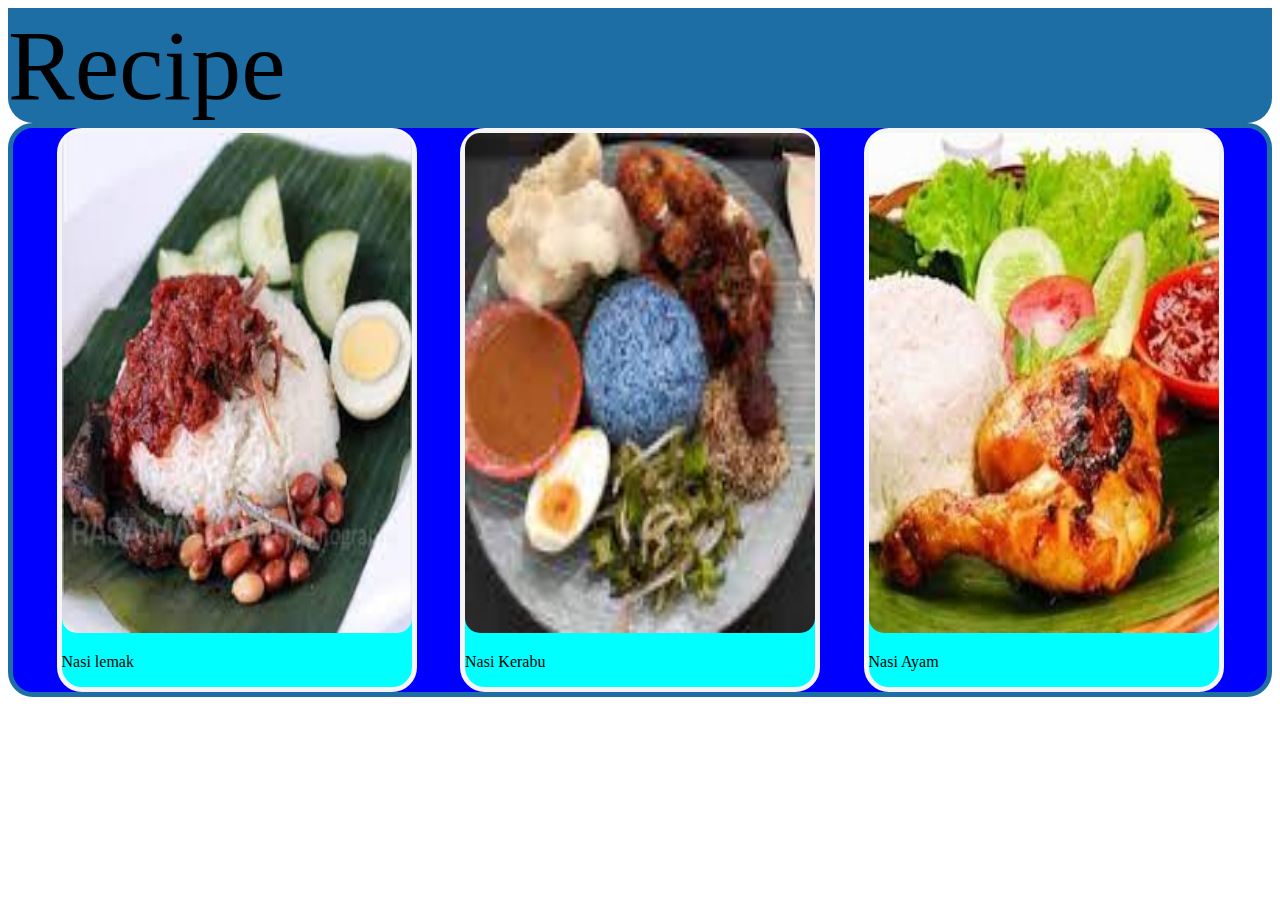
<file: index.html>
<!DOCTYPE html>
<html>
<head>
    <link rel="stylesheet" href="style.css"/>
    <div class="navbar">
        <a>Recipe</a>
    </div>
</head>
<body>
    <div class="container">
        <div class="item">
            <a href="recipes/nasilemak.html"><img src="images/nasilemak.jpg"></a>
            <p>Nasi lemak</p>
        </div>
        <div class="item">
            <a href="recipes/nasikerabu.html"><img src="images/nasikerabu.jpg"></a>
            <p>Nasi Kerabu</p>
        </div>
        <div class="item">
            <a href="recipes/nasiayam.html"><img src="images/nasiayam.jpg"></a>
            <p>Nasi Ayam</p>
        </div>
    </div>
</body>
</html>
</file>
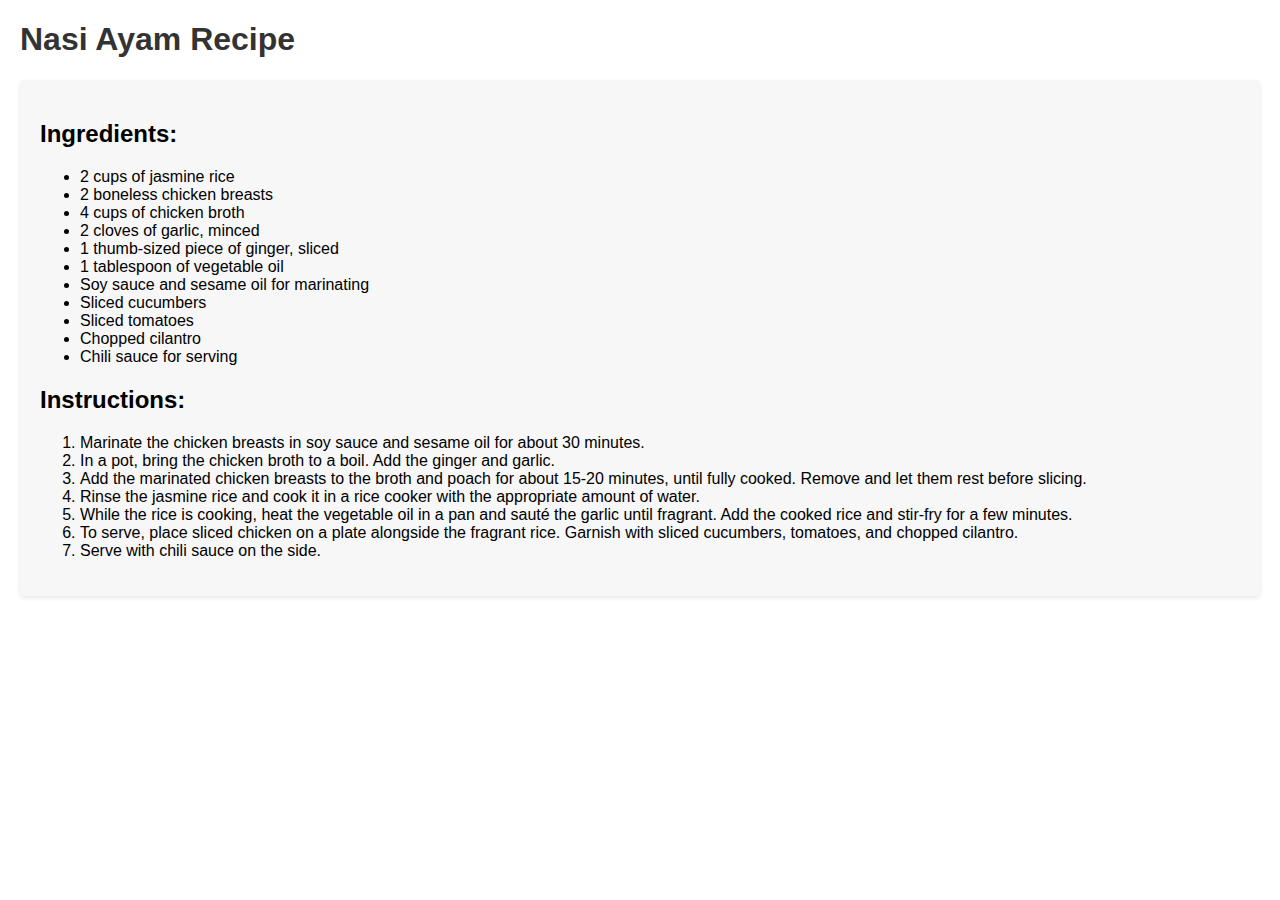
<file: recipes/nasiayam.html>
<!DOCTYPE html>
<html>
<head>
  <title>Nasi Ayam Recipe</title>
  <style>
    body {
      font-family: Arial, sans-serif;
      margin: 20px;
    }
    h1 {
      color: #333;
    }
    .recipe {
      background-color: #f7f7f7;
      padding: 20px;
      border-radius: 5px;
      box-shadow: 0 2px 4px rgba(0, 0, 0, 0.1);
    }
  </style>
</head>
<body>
  <h1>Nasi Ayam Recipe</h1>
  <div class="recipe">
    <h2>Ingredients:</h2>
    <ul>
      <li>2 cups of jasmine rice</li>
      <li>2 boneless chicken breasts</li>
      <li>4 cups of chicken broth</li>
      <li>2 cloves of garlic, minced</li>
      <li>1 thumb-sized piece of ginger, sliced</li>
      <li>1 tablespoon of vegetable oil</li>
      <li>Soy sauce and sesame oil for marinating</li>
      <li>Sliced cucumbers</li>
      <li>Sliced tomatoes</li>
      <li>Chopped cilantro</li>
      <li>Chili sauce for serving</li>
    </ul>
    <h2>Instructions:</h2>
    <ol>
      <li>Marinate the chicken breasts in soy sauce and sesame oil for about 30 minutes.</li>
      <li>In a pot, bring the chicken broth to a boil. Add the ginger and garlic.</li>
      <li>Add the marinated chicken breasts to the broth and poach for about 15-20 minutes, until fully cooked. Remove and let them rest before slicing.</li>
      <li>Rinse the jasmine rice and cook it in a rice cooker with the appropriate amount of water.</li>
      <li>While the rice is cooking, heat the vegetable oil in a pan and sauté the garlic until fragrant. Add the cooked rice and stir-fry for a few minutes.</li>
      <li>To serve, place sliced chicken on a plate alongside the fragrant rice. Garnish with sliced cucumbers, tomatoes, and chopped cilantro.</li>
      <li>Serve with chili sauce on the side.</li>
    </ol>
  </div>
</body>
</html>
</file>
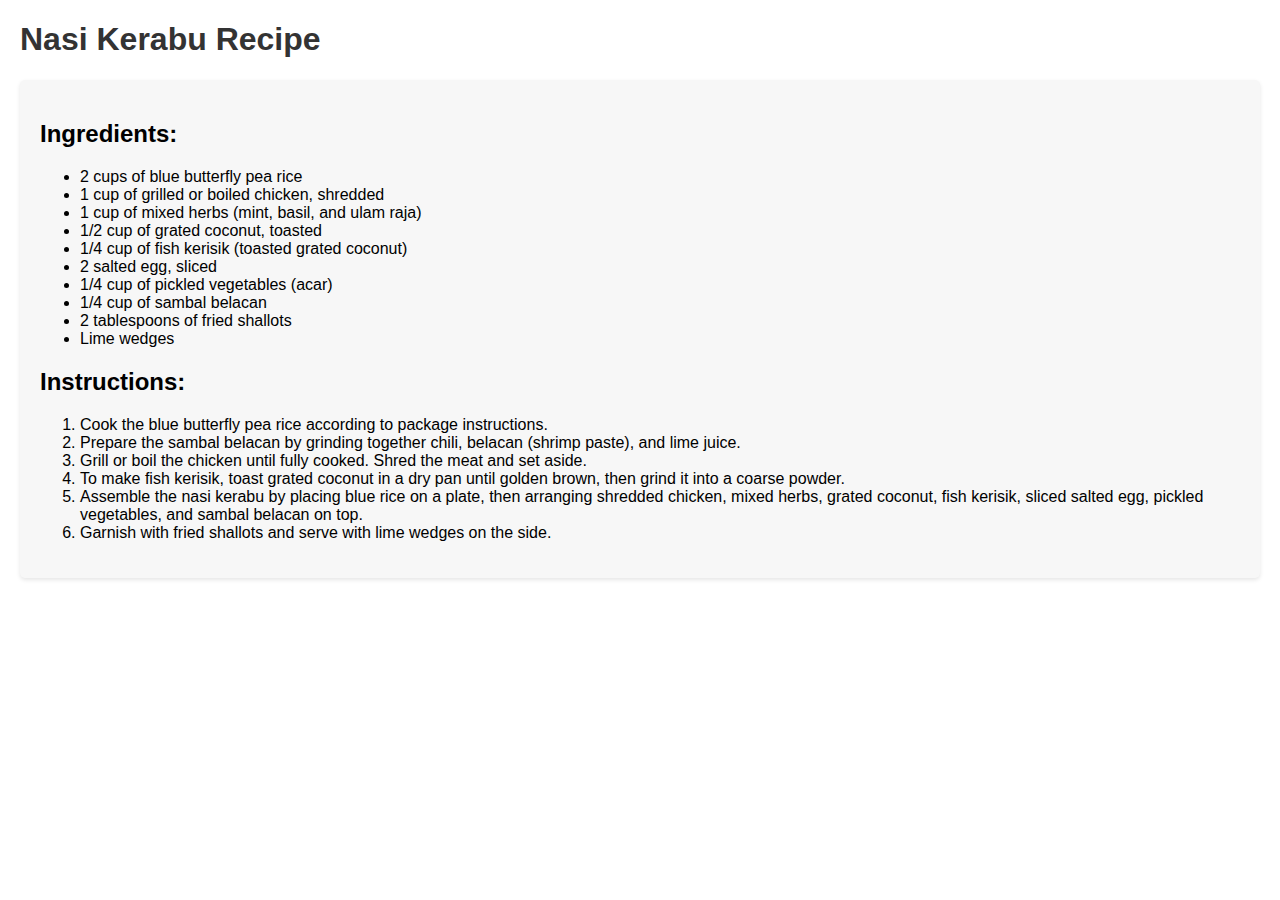
<file: recipes/nasikerabu.html>
<!DOCTYPE html>
<html>
<head>
  <title>Nasi Kerabu Recipe</title>
  <style>
    body {
      font-family: Arial, sans-serif;
      margin: 20px;
    }
    h1 {
      color: #333;
    }
    .recipe {
      background-color: #f7f7f7;
      padding: 20px;
      border-radius: 5px;
      box-shadow: 0 2px 4px rgba(0, 0, 0, 0.1);
    }
  </style>
</head>
<body>
  <h1>Nasi Kerabu Recipe</h1>
  <div class="recipe">
    <h2>Ingredients:</h2>
    <ul>
      <li>2 cups of blue butterfly pea rice</li>
      <li>1 cup of grilled or boiled chicken, shredded</li>
      <li>1 cup of mixed herbs (mint, basil, and ulam raja)</li>
      <li>1/2 cup of grated coconut, toasted</li>
      <li>1/4 cup of fish kerisik (toasted grated coconut)</li>
      <li>2 salted egg, sliced</li>
      <li>1/4 cup of pickled vegetables (acar)</li>
      <li>1/4 cup of sambal belacan</li>
      <li>2 tablespoons of fried shallots</li>
      <li>Lime wedges</li>
    </ul>
    <h2>Instructions:</h2>
    <ol>
      <li>Cook the blue butterfly pea rice according to package instructions.</li>
      <li>Prepare the sambal belacan by grinding together chili, belacan (shrimp paste), and lime juice.</li>
      <li>Grill or boil the chicken until fully cooked. Shred the meat and set aside.</li>
      <li>To make fish kerisik, toast grated coconut in a dry pan until golden brown, then grind it into a coarse powder.</li>
      <li>Assemble the nasi kerabu by placing blue rice on a plate, then arranging shredded chicken, mixed herbs, grated coconut, fish kerisik, sliced salted egg, pickled vegetables, and sambal belacan on top.</li>
      <li>Garnish with fried shallots and serve with lime wedges on the side.</li>
    </ol>
  </div>
</body>
</html>
</file>
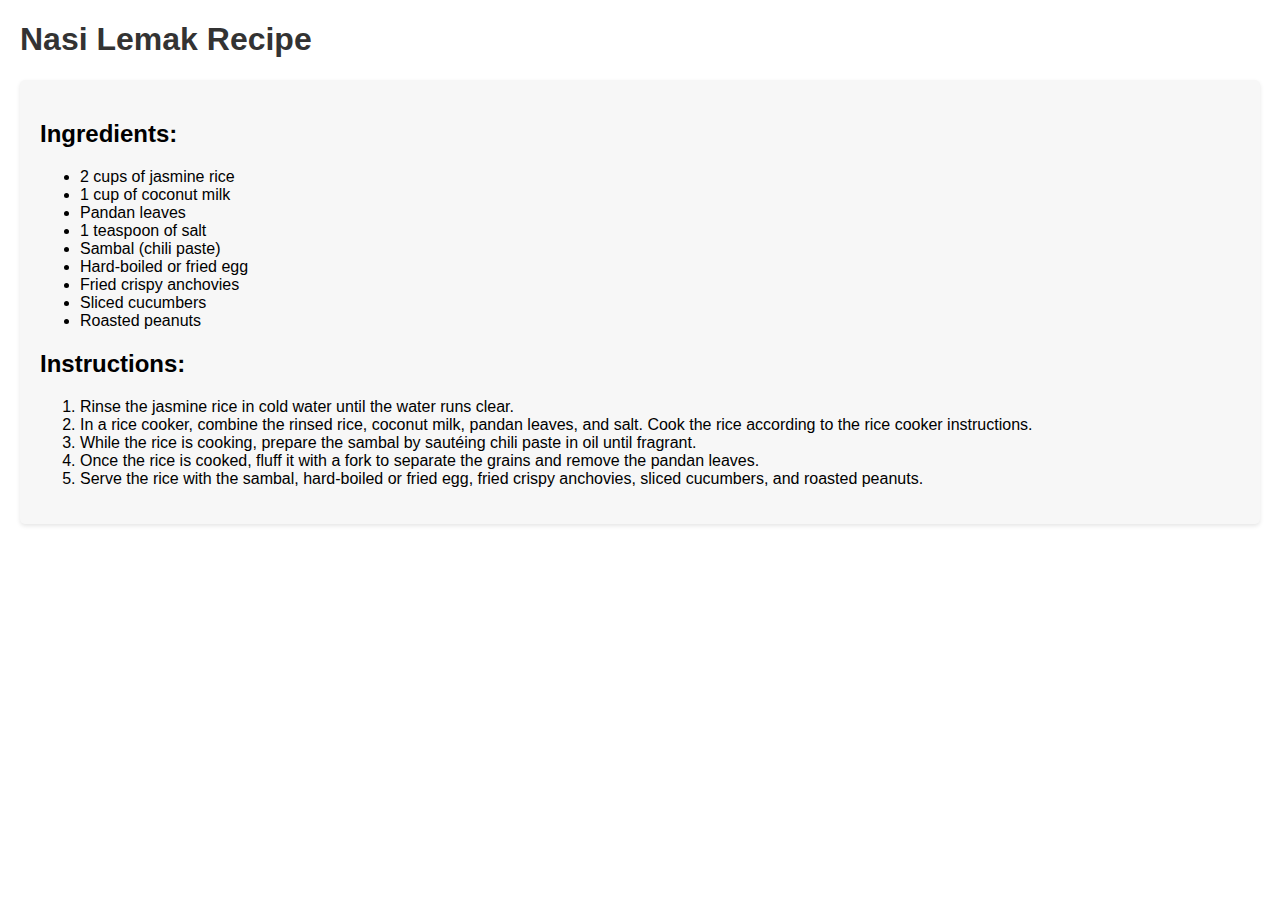
<file: recipes/nasilemak.html>
<!DOCTYPE html>
<html>
<head>
  <title>Nasi Lemak Recipe</title>
  <style>
    body {
      font-family: Arial, sans-serif;
      margin: 20px;
    }
    h1 {
      color: #333;
    }
    .recipe {
      background-color: #f7f7f7;
      padding: 20px;
      border-radius: 5px;
      box-shadow: 0 2px 4px rgba(0, 0, 0, 0.1);
    }
  </style>
</head>
<body>
  <h1>Nasi Lemak Recipe</h1>
  <div class="recipe">
    <h2>Ingredients:</h2>
    <ul>
      <li>2 cups of jasmine rice</li>
      <li>1 cup of coconut milk</li>
      <li>Pandan leaves</li>
      <li>1 teaspoon of salt</li>
      <li>Sambal (chili paste)</li>
      <li>Hard-boiled or fried egg</li>
      <li>Fried crispy anchovies</li>
      <li>Sliced cucumbers</li>
      <li>Roasted peanuts</li>
    </ul>
    <h2>Instructions:</h2>
    <ol>
      <li>Rinse the jasmine rice in cold water until the water runs clear.</li>
      <li>In a rice cooker, combine the rinsed rice, coconut milk, pandan leaves, and salt. Cook the rice according to the rice cooker instructions.</li>
      <li>While the rice is cooking, prepare the sambal by sautéing chili paste in oil until fragrant.</li>
      <li>Once the rice is cooked, fluff it with a fork to separate the grains and remove the pandan leaves.</li>
      <li>Serve the rice with the sambal, hard-boiled or fried egg, fried crispy anchovies, sliced cucumbers, and roasted peanuts.</li>
    </ol>
  </div>
</body>
</html>
</file>
<file: style.css>
.navbar{
    background-color: #1C6EA4;
    font-size: 100px;
    border-bottom-left-radius: 25px;
    border-bottom-right-radius: 25px;
}
.container{
    background-color: blue;
    display: flex;
    justify-content: space-evenly;
    border: 5px solid #1C6EA4;
    border-radius: 25px;
}
.item{
    background-color: aqua;
    border-radius: 25px;
    border: 5px solid whitesmoke;
}
div img{
    border-radius: 15px;
    width:350px;
    height:500px;
}
</file>
